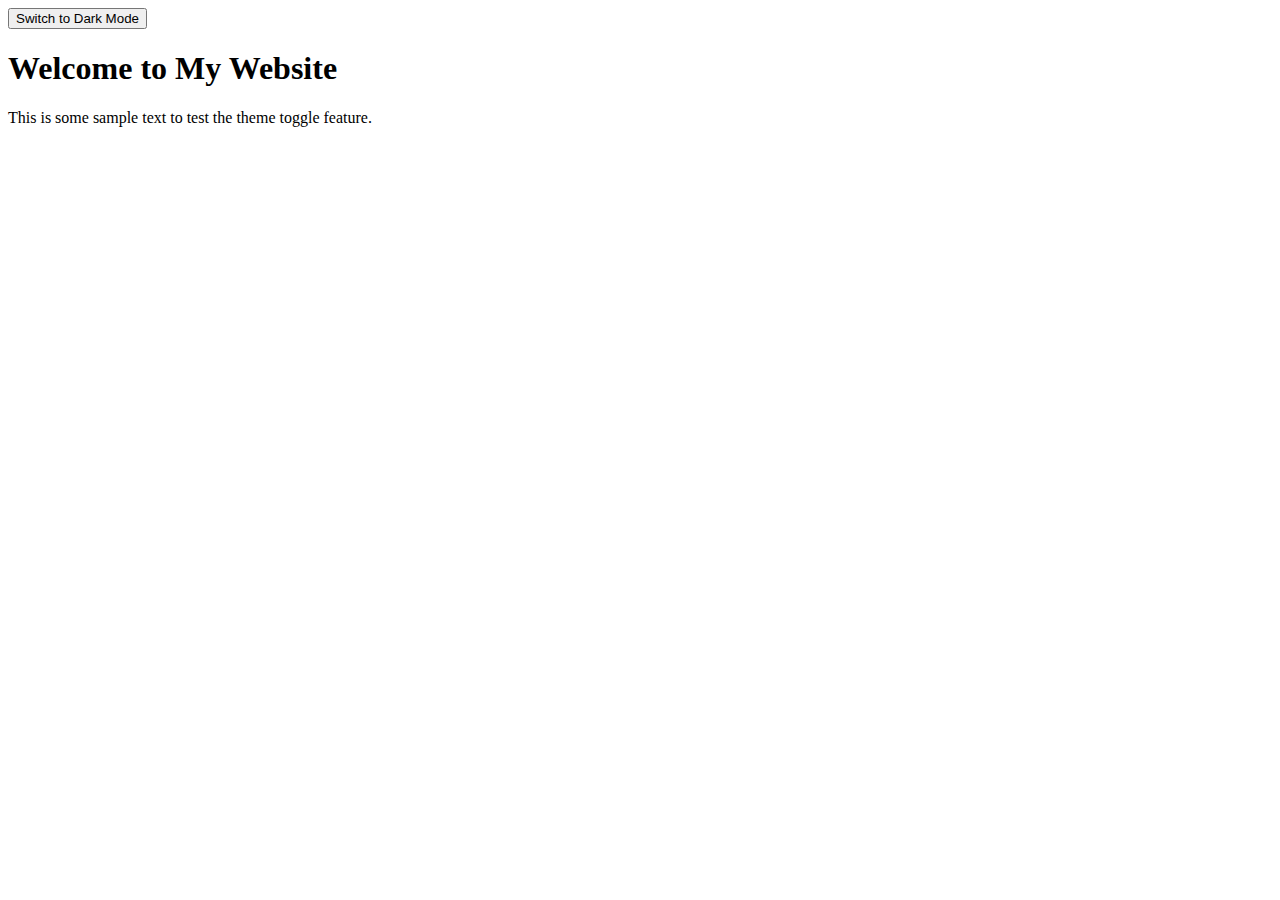
<file: im a racist/alm.html>
<!DOCTYPE html>
<html lang="en">
<head>
  <meta charset="UTF-8">
  <meta name="viewport" content="width=device-width, initial-scale=1.0">
  <title>Light/Dark Mode Toggle</title>
</head>
<body style="background-color: white; color: black;">
  <button id="toggleThemeBtn">Switch to Dark Mode</button>

  <h1>Welcome to My Website</h1>
  <p>This is some sample text to test the theme toggle feature.</p>

  <script src="bscript.js"></script>
</body>
</html>
</file>
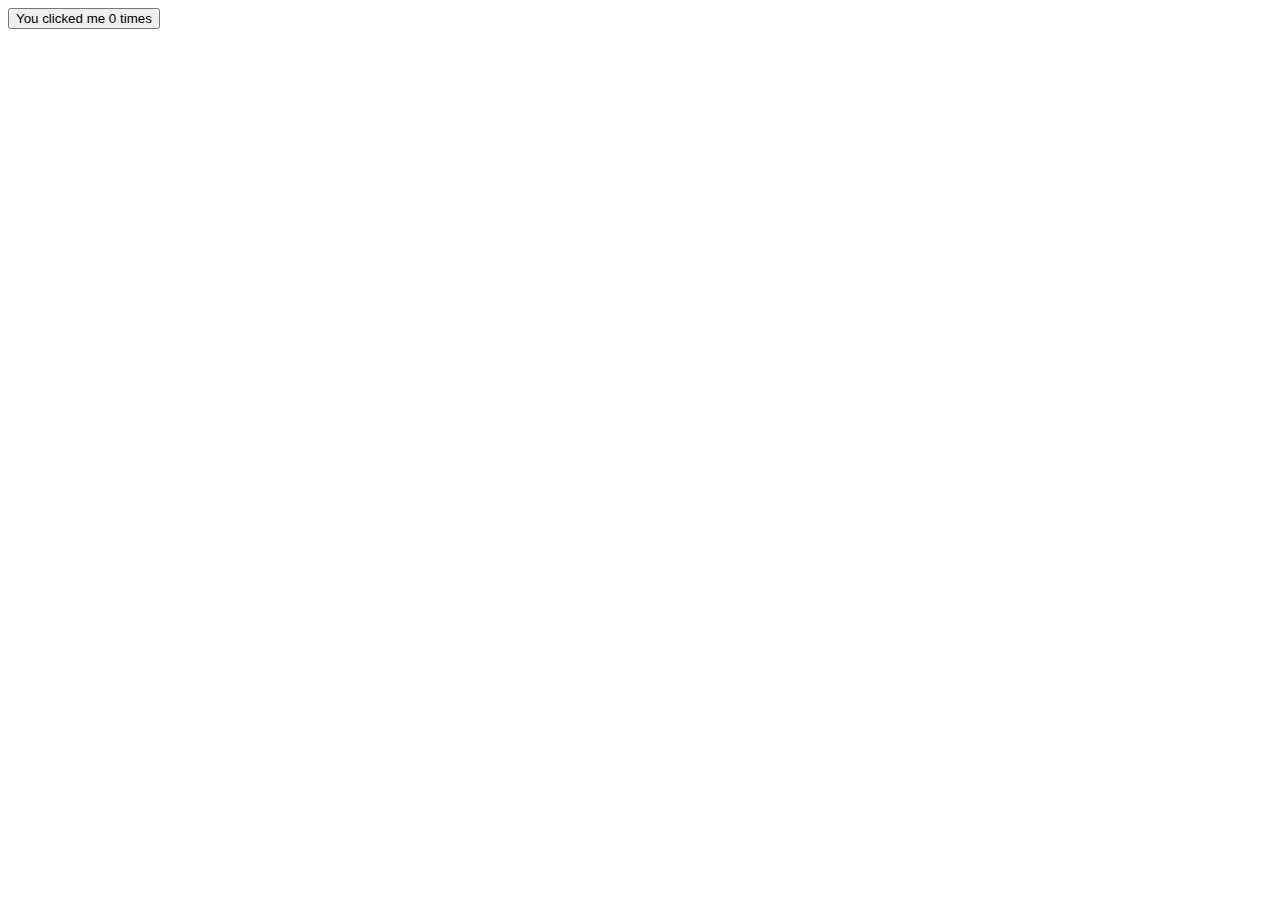
<file: im a racist/clicker.html>
<!DOCTYPE html>
<html lang="en">
<head>
  <meta charset="UTF-8">
  <meta name="viewport" content="width=device-width, initial-scale=1.0">
  <title>Click Counter</title>
</head>
<body>
  <button id="counterBtn">You clicked me 0 times</button>

  <script src="script.js"></script>
</body>
</html>
</file>
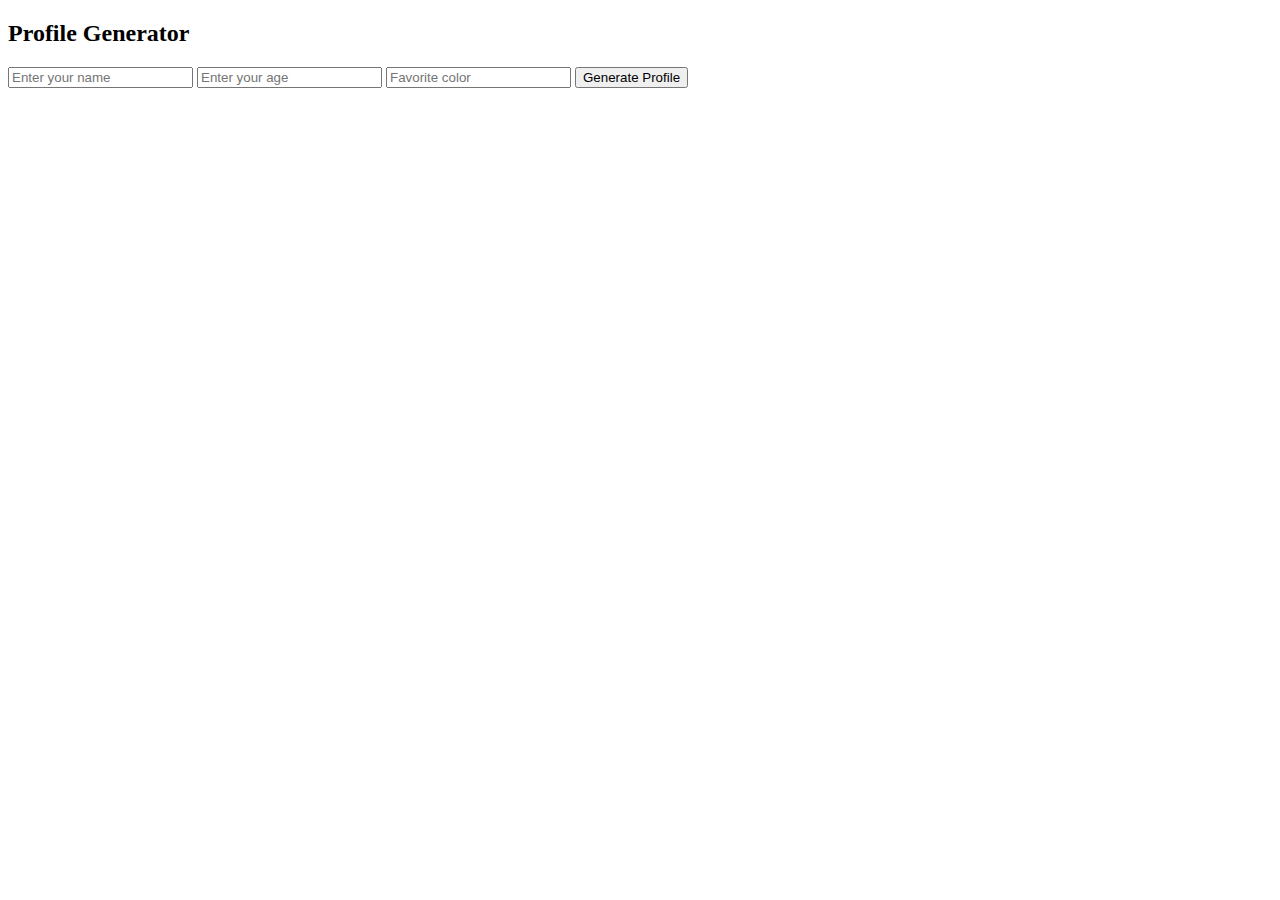
<file: im a racist/zyx.html>
<!DOCTYPE html>
<html lang="en">
<head>
  <meta charset="UTF-8">
  <meta name="viewport" content="width=device-width, initial-scale=1.0">
  <title>Simple Profile Generator</title>
</head>
<body>
  <h2>Profile Generator</h2>

  <input id="name" placeholder="Enter your name" />
  <input id="age" type="number" placeholder="Enter your age" />
  <input id="color" placeholder="Favorite color" />

  <button id="generateBtn">Generate Profile</button>

  <div id="profileOutput" style="margin-top: 20px;"></div>

  <script src="wscript.js"></script>
</body>
</html>
</file>
